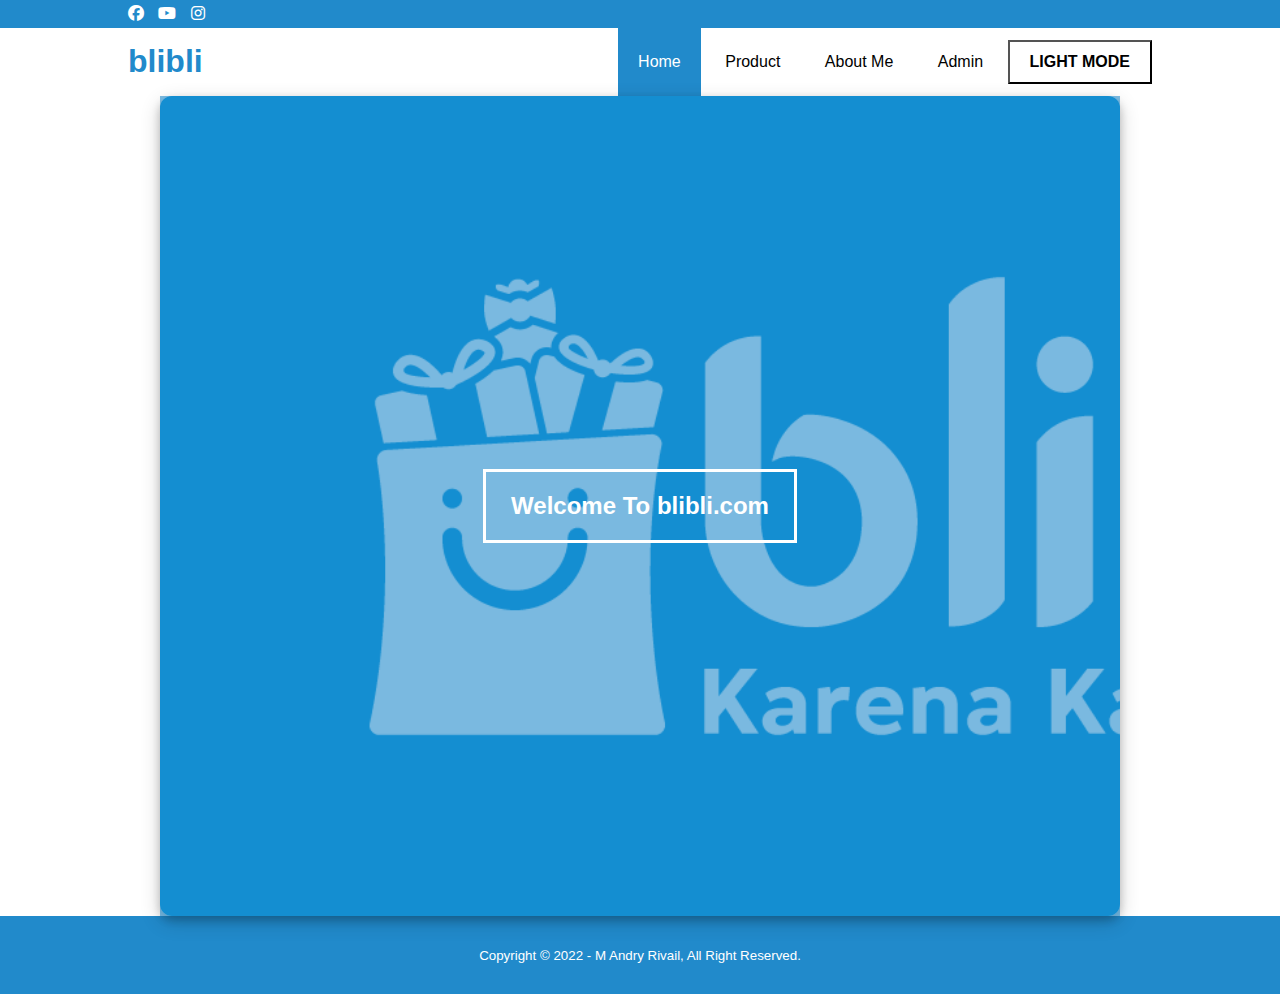
<file: index.html>
<!DOCTYPE html>
<html lang="en" data-theme="light">
  <head>
    <meta charset="UTF-8" />
    <meta name="viewport" content="width=device-width, initial-scale=1.0" />
    <title>Blibli.com</title>
    <link rel="stylesheet" type="text/css" href="css/style.css" />
    <link
      rel="stylesheet"
      href="https://cdnjs.cloudflare.com/ajax/libs/font-awesome/6.2.0/css/all.min.css"
    />
    <script
      src="https://code.jquery.com/jquery-3.6.1.min.js"
      integrity="sha256-o88AwQnZB+VDvE9tvIXrMQaPlFFSUTR+nldQm1LuPXQ="
      crossorigin="anonymous"
    ></script>
  </head>
  <body>
    <!--Header-->
    <div class="medsos">
      <div class="container">
        <ul>
          <li>
            <a href="https://web.facebook.com/bliblidotcom"
              ><i class="fa-brands fa-facebook"></i
            ></a>
          </li>
          <li>
            <a href="https://www.youtube.com/c/BliblidotcomOfficial"
              ><i class="fa-brands fa-youtube"></i
            ></a>
          </li>
          <li>
            <a href="https://www.instagram.com/bliblidotcom/"
              ><i class="fa-brands fa-instagram"></i
            ></a>
          </li>
        </ul>
      </div>
    </div>
    <header>
      <div class="container">
        <h1><a href="index.html">blibli</a></h1>
        <ul>
          <li class="active"><a href="index.html">Home</a></li>
          <li><a href="product.html">Product</a></li>
          <li><a href="aboutme.html">About Me</a></li>
          <li><a href="form.php">Admin</a></li>
          <li>
            <button class="darkmd" id="darkmode-toggle">
              <div class="tt">light mode</div>
            </button>
          </li>
        </ul>
      </div>
    </header>

    <!--Banner-->
    <section class="banner">
      <h2>Welcome To blibli.com</h2>
    </section>

    <!--Footer-->
    <footer>
      <div class="container">
        <small
          >Copyright &copy; 2022 - M Andry Rivail, All Right Reserved.</small
        >
      </div>
    </footer>
    <script src="script.js"></script>
  </body>
</html>
</file>
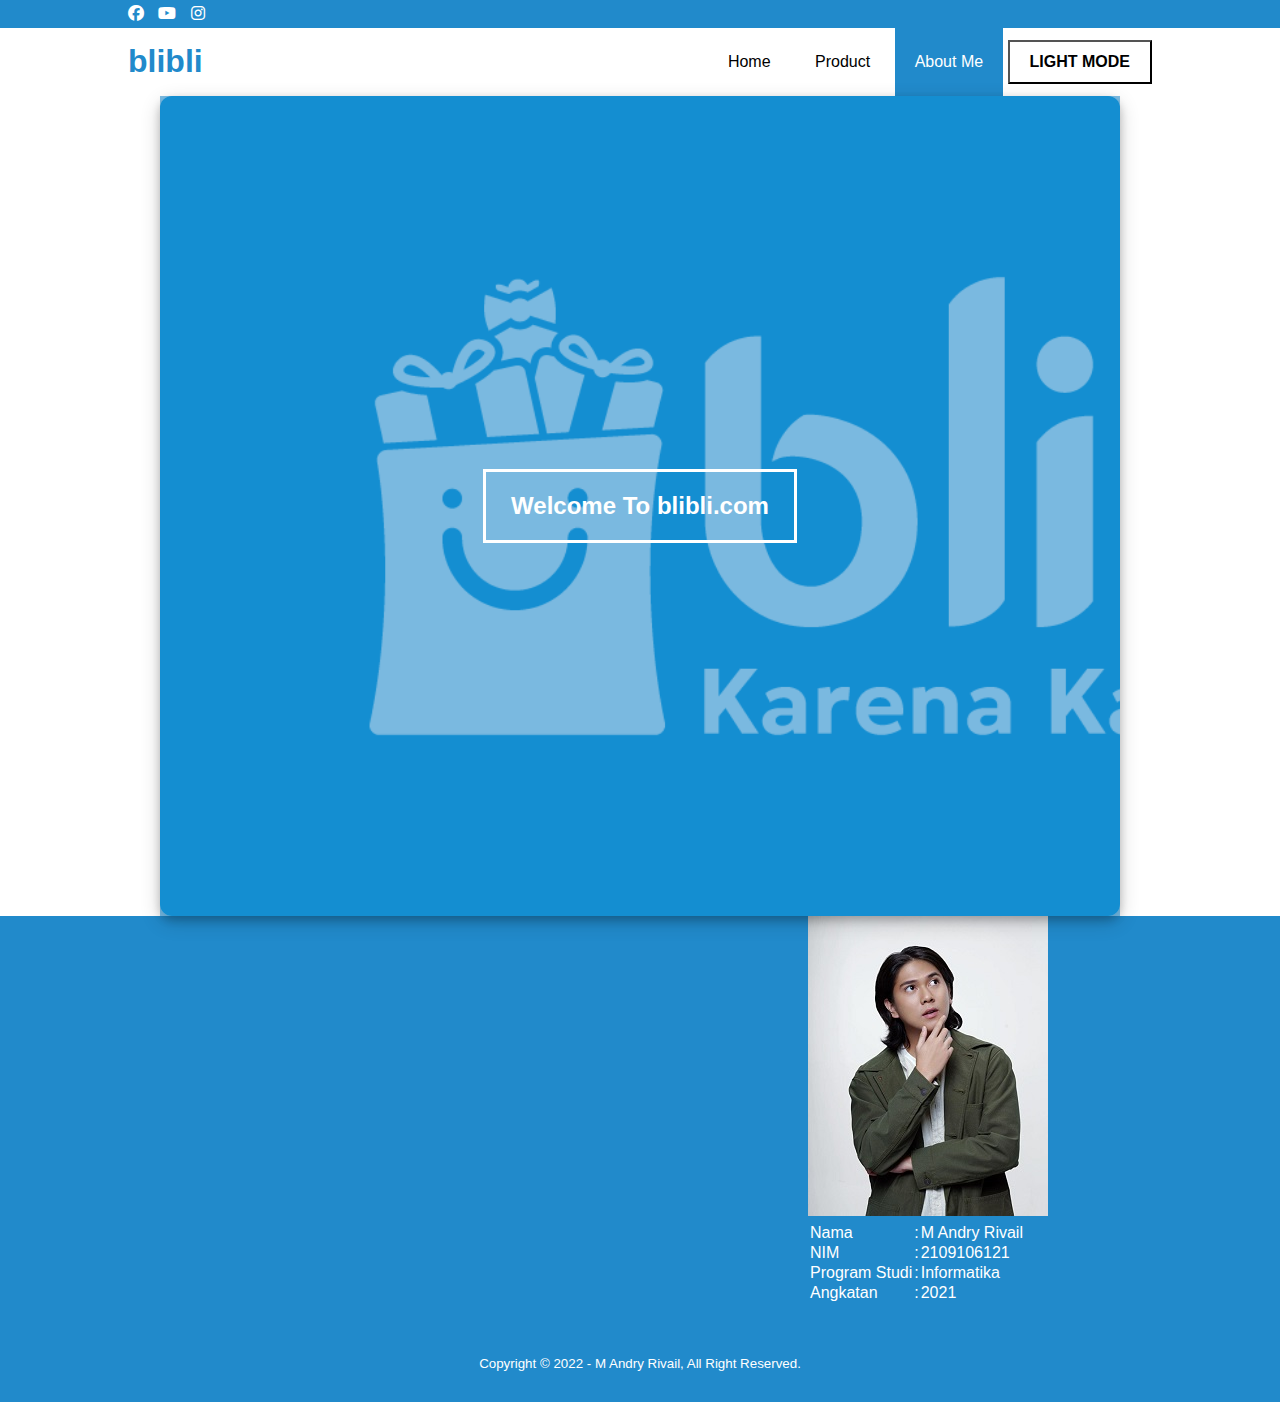
<file: aboutme.html>
<!DOCTYPE html>
<html lang="en" data-theme="light">
<head>
    <meta charset="UTF-8">
    <meta name="viewport" content="width=device-width, initial-scale=1.0">
    <title>Blibli.com</title>
    <link rel="stylesheet" type="text/css" href="css/style.css">
    <link rel="stylesheet" href="https://cdnjs.cloudflare.com/ajax/libs/font-awesome/6.2.0/css/all.min.css">
    <script src="https://code.jquery.com/jquery-3.6.1.min.js" integrity="sha256-o88AwQnZB+VDvE9tvIXrMQaPlFFSUTR+nldQm1LuPXQ=" crossorigin="anonymous"></script>
</head>
<body>
    <!--Header-->
    <div class="medsos">
        <div class="container">
            <ul>
                <li><a href="https://web.facebook.com/bliblidotcom"><i class="fa-brands fa-facebook"></i></a></li>
                <li><a href="https://www.youtube.com/c/BliblidotcomOfficial"><i class="fa-brands fa-youtube"></i></a></li>
                <li><a href="https://www.instagram.com/bliblidotcom/"><i class="fa-brands fa-instagram"></i></a></li>
            </ul>
            
        </div>
    </div>
    <header>
        <div class="container">
            <h1><a href="index.html">blibli</a></h1>
            <ul>
                <li><a href="index.html">Home</a></li>
                <li><a href="product.html">Product</a></li>
                <li class="active"><a href="aboutme.html">About Me</a></li>
                <li><button class="darkmd" id="darkmode-toggle"> <div class="tt">light mode</div></button></li>

            </ul>
        </div>
    </header>

    <!--Banner-->
    <section class="banner">
            <h2>Welcome To blibli.com</h2>
    </section>
    


    <!--About-->
    <div class="about">
        <div class="tabel">
            <table>
                <tr>
            <img src="./img/Iqbaal.jpg" alt="Iqbaal"
            class="newspaper">
                </tr>
                
                <tr>
                    <td>Nama</td>
                    <td>:</td>
                    <td>M Andry Rivail</td>
                </tr>

                <tr>
                    <td>NIM</td>
                    <td>:</td>
                    <td>2109106121</td>
                </tr>

                <tr>
                    <td>Program Studi</td>
                    <td>:</td>
                    <td>Informatika</td>
                </tr>

                <tr>
                    <td>Angkatan</td>
                    <td>:</td>
                    <td>2021</td>
                </tr>
            </table>
        </div>
    </div>


    <!--Footer-->
    <footer>
        <div class="container">
            <small>Copyright &copy; 2022 - M Andry Rivail, All Right Reserved.</small>
        </div>
    </footer>
    <script src="script.js"></script>
</body>
</html>
</file>
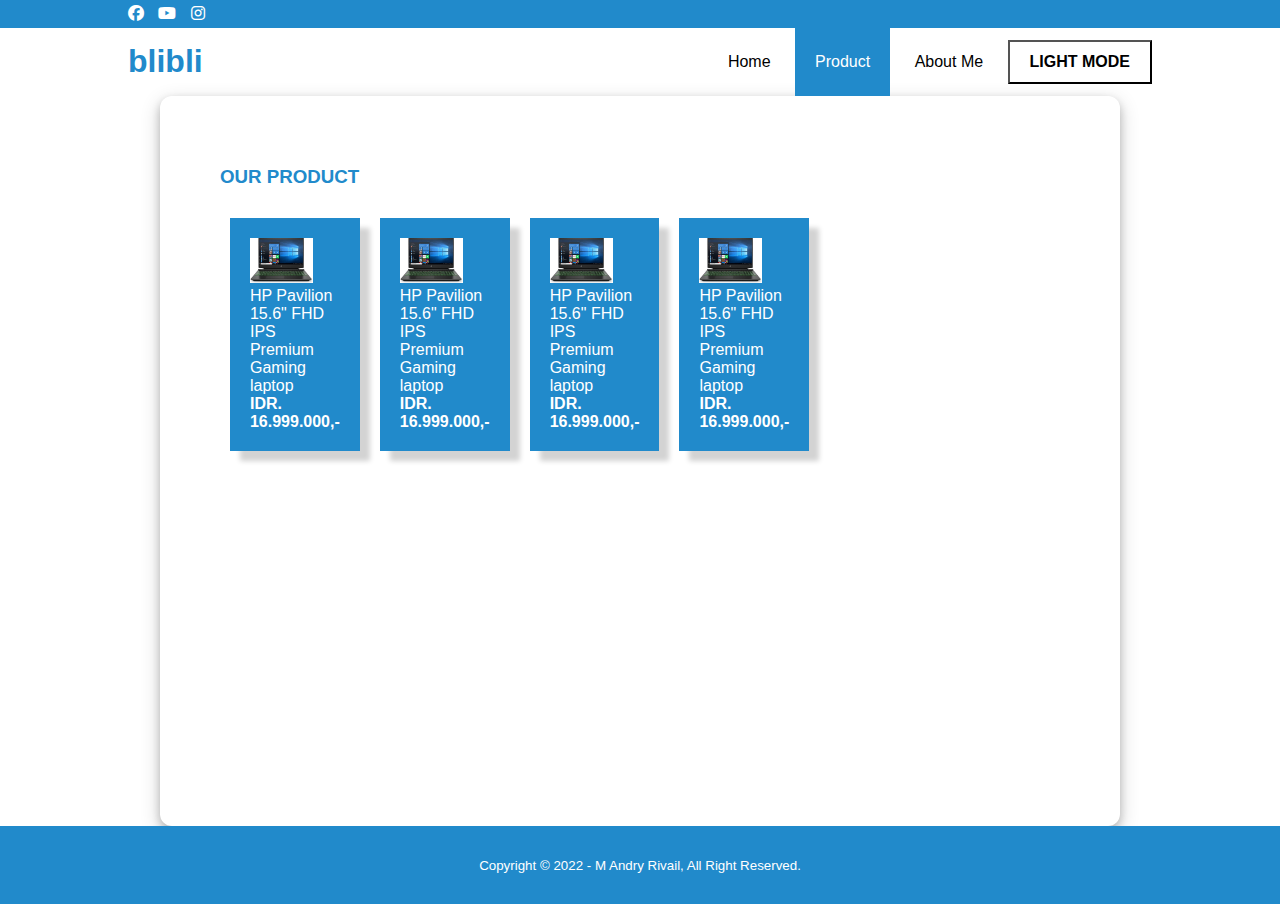
<file: product.html>
<!DOCTYPE html>
<html lang="en" data-theme="light">
<head>
    <meta charset="UTF-8">
    <meta name="viewport" content="width=device-width, initial-scale=1.0">
    <title>Blibli.com</title>
    <link rel="stylesheet" type="text/css" href="css/style.css">
    <link rel="stylesheet" href="https://cdnjs.cloudflare.com/ajax/libs/font-awesome/6.2.0/css/all.min.css">
    <script src="https://code.jquery.com/jquery-3.6.1.min.js" integrity="sha256-o88AwQnZB+VDvE9tvIXrMQaPlFFSUTR+nldQm1LuPXQ=" crossorigin="anonymous"></script>
</head>
<body>
    <!--Header-->
    <div class="medsos">
        <div class="container">
            <ul>
                <li><a href="https://web.facebook.com/bliblidotcom"><i class="fa-brands fa-facebook"></i></a></li>
                <li><a href="https://www.youtube.com/c/BliblidotcomOfficial"><i class="fa-brands fa-youtube"></i></a></li>
                <li><a href="https://www.instagram.com/bliblidotcom/"><i class="fa-brands fa-instagram"></i></a></li>
            </ul>
            
        </div>
    </div>
    <header>
        <div class="container">
            <h1><a href="index.html">blibli</a></h1>
            <ul>
                <li><a href="index.html">Home</a></li>
                <li class="active"><a href="product.html">Product</a></li>
                <li><a href="aboutme.html">About Me</a></li>
                <li><button class="darkmd" id="darkmode-toggle"> <div class="tt">light mode</div></button></li>
            </ul>
        </div>
    </header>

    <!--Product-->
    <section class="product">
        <div class="container">
        <h3>OUR PRODUCT</h3>
        <div class="box">
        <div>
            <img src="./img/laptop.jpg" alt="product" width="70%">
            <p>HP Pavilion 15.6" FHD IPS Premium Gaming laptop <br> <b>IDR. 16.999.000,-</b></p>
        </div>
        <div>
            <img src="./img/laptop.jpg" alt="product" width="70%">
            <p>HP Pavilion 15.6" FHD IPS Premium Gaming laptop <br> <b>IDR. 16.999.000,-</b></p>
        </div>
        <div>
            <img src="./img/laptop.jpg" alt="product" width="70%">
            <p>HP Pavilion 15.6" FHD IPS Premium Gaming laptop <br> <b>IDR. 16.999.000,-</b></p>
        </div>
        <div>
            <img src="./img/laptop.jpg" alt="product" width="70%">
            <p>HP Pavilion 15.6" FHD IPS Premium Gaming laptop <br> <b>IDR. 16.999.000,-</b></p>
        </div>
        </div>
        </div>

    </section>

    <!--Footer-->
    <footer>
        <div class="container">
            <small>Copyright &copy; 2022 - M Andry Rivail, All Right Reserved.</small>
        </div>
    </footer>
    <script src="script.js"></script>
</body>
</html>
</file>
<file: css/style.css>
*{
    padding: 0;
    margin: 0;
    font-family: sans-serif;

}
a{
    color: inherit;
    text-decoration: none;
}
.medsos{
    padding: 5px 0;
    background-color: #218acb ;
}
.medsos ul li{
    display: inline-block;
    color: #fff;
    margin-right: 10px;
}
.container{
    width: 80%;
    margin: 0 auto;
}
.container:after{
    content: "";
    display: block;
    clear: both;
}


header h1{
    float: left;
    padding: 15px 0;
    color: #218acb;
}

header ul{
    float: right;
}
header ul li{
    display: inline-block;
}
header ul li a{
    padding: 25px 20px;
    display: inline-block;
}
header ul li a:hover{
    background-color: #218acb;
    color: #fff;
}
.active{
    background-color: #218acb;
    color: #fff;
}
.banner{
    height: 80vh;
    background-image: url(../img/blibli.jpg);
    background-size: cover;
    position: relative;
    display: flex;
    justify-content: center;
    align-items: center;
}
.banner:after{
    content: "";
    display: block;
    position: absolute;
    top: 0;
    left: 0;
    right: 0;
    bottom: 0;
    background-color: rgba(33,138,203, .6) ;
}
.banner h2{
    color: #fff;
    z-index: 1;
    padding: 20px 25px;
    border: 3px solid #fff;
}
section{
    padding: 50px 0;
}
section h3{
    padding: 20px 0;
    color: #218acb;
    margin-left: 0 auto;
}
.container tr th{
    width: 70%;
}
.box{
    display: flex;
    align-items: center;
    justify-content:space-between ;
    margin-bottom: 250px;
}
.box div{
    background-color: #218acb;
    color: #fff;
    margin: 10px;
    padding: 20px;
    box-shadow: 10px 10px 5px rgb(211, 211, 211);
}
.box .col-4 .h4{
    margin: 30px 0;
}

footer{
    padding: 30px 0;
    background-color: #218acb;
    color: #fff;
    text-align: center;
}
.about{
    display:flex;
    float: left;
    margin-left: 800px;
    width: 100%;
    margin-bottom: 50px;
    padding: 0 8px;
    color: #fff;
}
.darkmd{
    /* display: flex;
    position: relative; */
    align-items: flex-end;
    left: 1000px;
    box-sizing: border-box;
    background-color: transparent;
    /* border: 2px solid #e74c3c; */
    /* border-radius: 0.6em; */
    /* color: #e74c3c; */
    cursor: pointer;
    align-self: center;
    font-size: 1rem;
    line-height: 1;
    padding: 12px 20px;
    text-decoration: none;
    text-align: right;
    text-transform: uppercase;
    font-family: 'sans-serif';
    font-weight: 700;
  }
  
  .darkmd2{
    /* display: flex;
    position: relative; */
    align-items: flex-end;
    left: 900px;
    box-sizing: border-box;
    background-color: transparent;
    /* border: 2px solid #e74c3c; */
    /* border-radius: 0.6em; */
    /* color: #e74c3c; */
    cursor: pointer;
    align-self: center;
    font-size: 1rem;
    line-height: 1;
    padding: 12px 20px;
    text-decoration: none;
    text-align: right;
    text-transform: uppercase;
    font-family: sans-serif;
    font-weight: 700;
  }
  /* my self */
section{
    display: grid;
    grid-template-columns: 1fr 1fr;
    min-height: 70vh;
    width: 75vw;
    margin: 0 auto;
    box-shadow: 0 4px 8px 0 rgba(0, 0, 0, 0.2), 0 6px 20px 0 rgba(0, 0, 0, 0.19);
    border-radius: 12px
  }
  .image{
    background-color: #5F6F94;
    display: flex;
    align-items: center;
    border-radius: 12px 0 0 12px;
  }
  .image img{
    height:50vh;
    margin:50px auto;
    border-radius: 20px;
  }
  .content{
    background-color: #5F6F94;
    display: flex;
    justify-content: center;
    flex-direction: column;
    align-items: center;
    border-radius: 0  12px 12px 0;
    color: #fff;
  }
  .content h2{
    margin-top: 30px;
    text-transform: uppercase;
    font-size: 36px;
    letter-spacing: 6px;
    opacity: 0.9;
  }
  .content span{
    height: 0.5px;
    width: 80px;
    background: #7D6E83;
    margin: 30px 0;
  }
  .content p{
    padding-bottom: 15px;
    font-weight: 300;
    opacity: 0.7;
    width: 60%;
    text-align: center;
    margin: 0 auto;
    line-height: 1.7;
    color:#ffffff
  }
  
  .icons{
    display: flex;
    padding: 15px 0;
  }
  .icons li{
    display: block;
    padding: 5px;
    margin: 5px;
  }
  .icons li i{
    font-size: 26px;
    opacity: 0.8;
  }
  .icons li i:hover{
    color: #f9004d;
    cursor: pointer;
  }
  
  @media(max-width: 900px){
    section{
        grid-template-columns: 1fr;
        width: 100%;
        border-radius: none;
    }
    .image{
        height: 100vh;
        border-radius: none;
    }
    .content{
        height: 100vh;
        border-radius: none;
    }
    .content h2{
        font-size: 20px;
        margin-top: 50px;
    }
    .content span{
        margin: 20px 0;
    }
    .content p{
        font-size: 14px;
    }
  
    .icons li i{
        font-size: 15px;
    }
  }
  
  .credit{
    text-align: center;
    color: #000;
  }
  
  .credit a{
    text-decoration: none;
    color:#000;
    font-weight: bold;
  } 

  /* Regis page */
  .register-photo {
    background:#f1f7fc;
    padding:80px 0;
  }
  
  .register-photo .image-holder{
    background-image: url(../img/meeting.jpg);
    display:table-cell;
    width:auto;
    background-size:cover;
  }
 
  
  .register-photo .form-container {
    display:table;
    max-width:900px;
    width:90%;
    margin:0 auto;
    box-shadow:1px 1px 5px rgba(0,0,0,0.1);
  }
  
  .register-photo form {
    display:table-cell;
    width:400px;
    background-color:#ffffff;
    padding:40px 60px;
    color:#505e6c;
  }
  
  @media (max-width:991px) {
    .register-photo form {
      padding:40px;
    }
  }
  
  .register-photo form h2 {
    font-size:24px;
    line-height:1.5;
    margin-bottom:30px;
  }
  
  .register-photo form .form-control {
    background:#f7f9fc;
    border:none;
    border-bottom:1px solid #dfe7f1;
    border-radius:0;
    box-shadow:none;
    outline:none;
    color:inherit;
    text-indent:6px;
    height:40px;
  }
  
  .register-photo form .form-check {
    font-size:13px;
    line-height:20px;
  }
  
  .register-photo form .btn-primary {
    background:#f4476b;
    border:none;
    border-radius:4px;
    padding:11px;
    box-shadow:none;
    margin-top:35px;
    text-shadow:none;
    outline:none !important;
  }
  
  .register-photo form .btn-primary:hover, .register-photo form .btn-primary:active {
    background:#eb3b60;
  }
  
  .register-photo form .btn-primary:active {
    transform:translateY(1px);
  }
  
  .register-photo form .already {
    display:block;
    text-align:center;
    font-size:12px;
    color:#6f7a85;
    opacity:0.9;
    text-decoration:none;
  }
</file>
